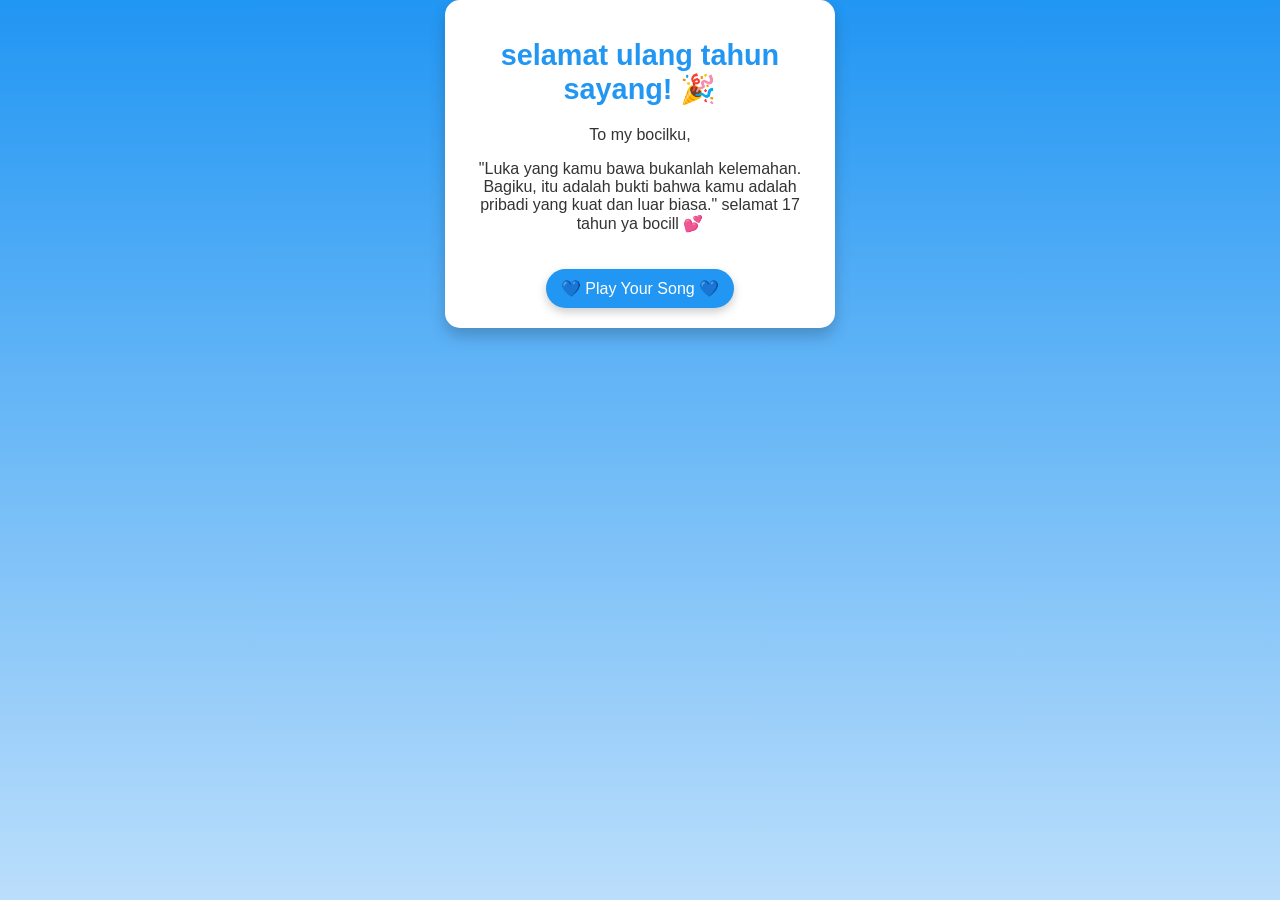
<file: index.html>
<!DOCTYPE html>
<html lang="en">
<head>
  <meta charset="UTF-8">
  <meta name="viewport" content="width=device-width, initial-scale=1.0">
  <title>Happy Birthday</title>
  <link rel="stylesheet" href="style.css">
</head>
<body>
  <div class="card">
    <div class="content">
      <h1>selamat ulang tahun sayang! 🎉</h1>
      <p>To my bocilku,</p>
      <p>"Luka yang kamu bawa bukanlah kelemahan. Bagiku, itu adalah bukti bahwa kamu adalah pribadi yang kuat dan luar biasa." selamat 17 tahun ya bocill 💕</p>
      <button id="play-btn">💙 Play Your Song 💙</button>
    </div>
  </div>

  <!-- Slideshow Container -->
  <div class="slideshow">
    <div class="slide active" style="background-image: url('img1.html');">
      <button class="next-btn">Next ➡️</button>
    </div>
    <div class="slide" style="background-image: url('img2.html');">
      <button class="prev-btn">⬅️ Back</button>
      <button class="next-btn">Next ➡️</button>
    </div>
    <div class="slide" style="background-image: url('img3.html');">
      <button class="prev-btn">⬅️ Back</button>
      <button class="home-btn">🏠 Home</button>
    </div>
  </div>

  <audio id="bg-music" src="lagusayang.mp3"></audio>
  <script src="script.js"></script>
</body>
</html>
</file>
<file: style.css>
/* General Styles */
body {
    margin: 0;
    font-family: 'Arial', sans-serif;
    background: linear-gradient(to bottom, #2196f3, #bbdefb); /* Blue Theme */
    height: 100vh;
    display: flex;
    flex-direction: column;
    justify-content: center;
    align-items: center;
    overflow-x: hidden;
  }
  
  .card {
    background: white;
    box-shadow: 0 8px 15px rgba(0, 0, 0, 0.2);
    border-radius: 15px;
    padding: 20px;
    max-width: 350px;
    text-align: center;
    margin-bottom: 10px;
    animation: fadeIn 2s;
  }
  
  .card h1 {
    font-size: 1.8rem;
    color: #2196f3;
  }
  
  .card p {
    font-size: 1rem;
    color: #333;
  }
  
  button {
    margin-top: 20px;
    padding: 10px 15px;
    background: #2196f3;
    color: white;
    border: none;
    border-radius: 20px;
    font-size: 1rem;
    cursor: pointer;
    box-shadow: 0 4px 10px rgba(0, 0, 0, 0.2);
    transition: 0.3s;
  }
  
  button:hover {
    background: #1976d2;
  }
  
  /* Slideshow Styles */
  .slideshow {
    width: 100%;
    height: 100vh;
    overflow: hidden;
    position: relative;
  }
  
  .slide {
    width: 100%;
    height: 100%;
    position: absolute;
    top: 0;
    left: 100%;
    background-size: cover;
    background-position: center;
    transition: all 1s ease;
    opacity: 0;
  }
  
  .slide.active {
    left: 0;
    opacity: 1;
  }
  
  .slide.prev {
    left: -100%;
  }
  
  /* Navigation Button Styles */
  button.next-btn,
  button.prev-btn,
  button.home-btn {
    position: absolute;
    bottom: 20px;
    background: rgba(33, 150, 243, 0.8); /* Semi-transparent blue */
    color: white;
    border: none;
    border-radius: 10px;
    padding: 10px 20px;
    font-size: 1rem;
    cursor: pointer;
    transition: background 0.3s;
  }
  
  button.next-btn:hover,
  button.prev-btn:hover,
  button.home-btn:hover {
    background: rgba(25, 118, 210, 0.9); /* Darker blue on hover */
  }
  
  button.next-btn {
    right: 20px;
  }
  
  button.prev-btn {
    left: 20px;
  }
  
  button.home-btn {
    right: 50%;
    transform: translateX(50%);
  }
  
  /* Animation */
  @keyframes fadeIn {
    from {
      opacity: 0;
      transform: translateY(-20px);
    }
    to {
      opacity: 1;
      transform: translateY(0);
    }
  }
</file>
